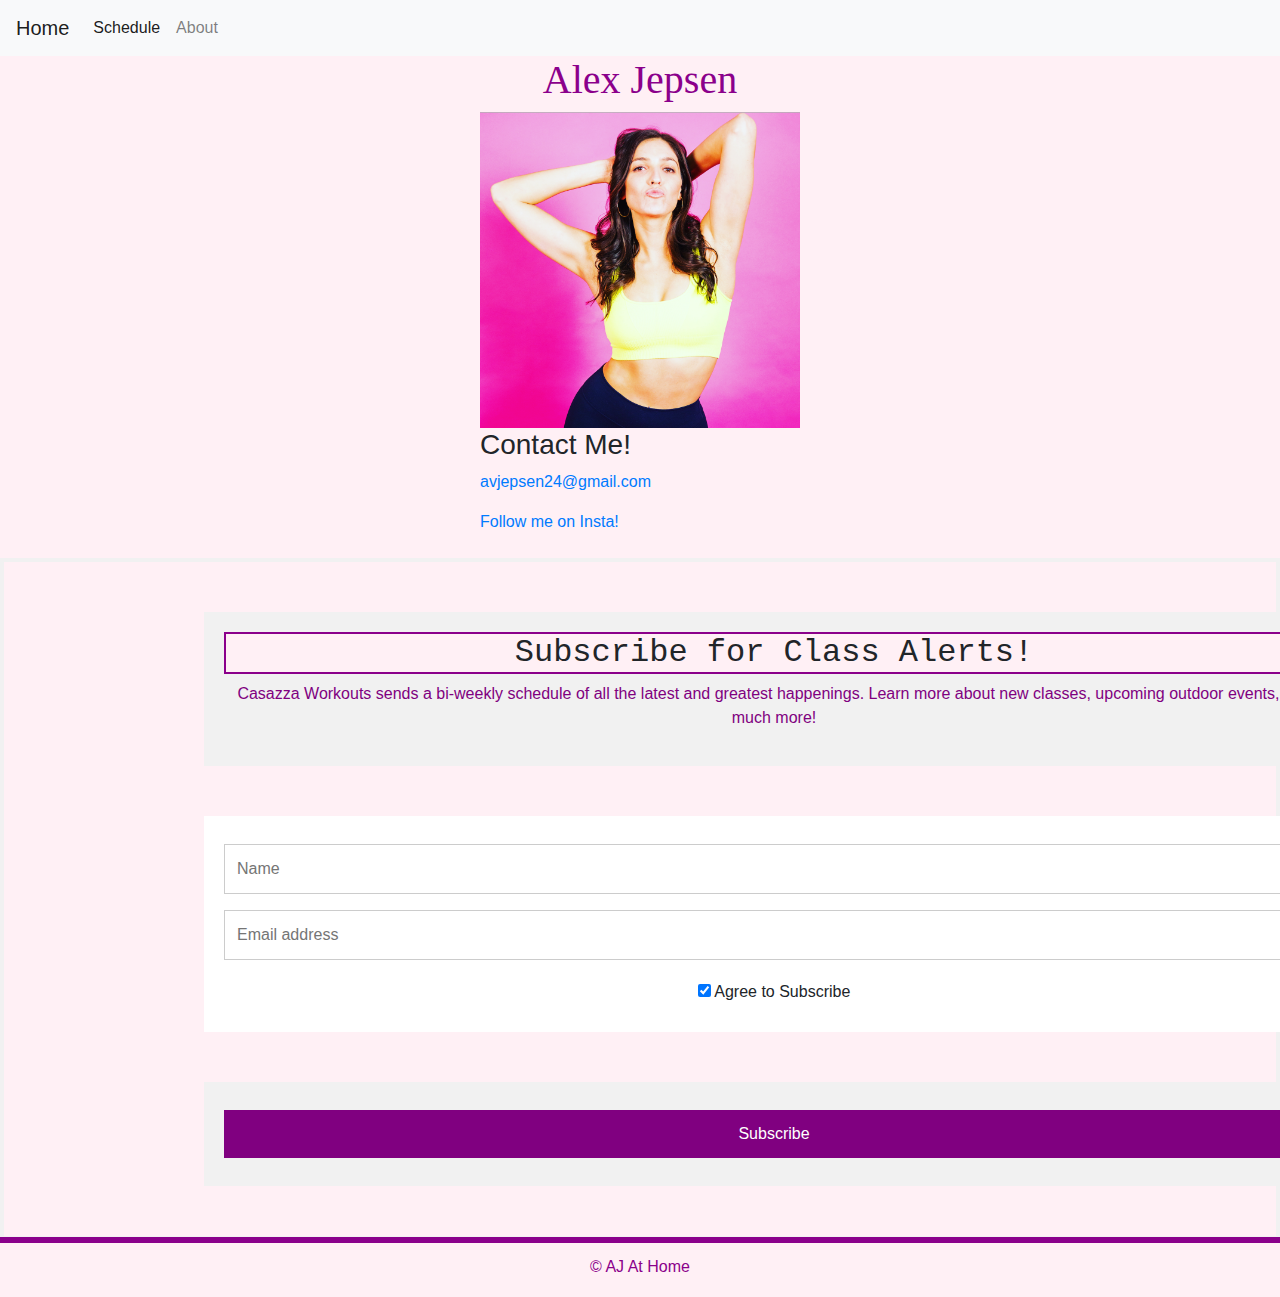
<file: index.html>
<!DOCTYPE html>
<html class="html">
    <head>
        <title>Alex Jepsen</title>
        <meta name="viewpoint"
        content="width=device-width, initial-scale=1">
        <link rel="stylesheet" href="https://stackpath.bootstrapcdn.com/bootstrap/4.5.2/css/bootstrap.min.css" integrity="sha384-JcKb8q3iqJ61gNV9KGb8thSsNjpSL0n8PARn9HuZOnIxN0hoP+VmmDGMN5t9UJ0Z" crossorigin="anonymous">
        <link rel="icon" type="image/png" href="Assets/images/headshot.png">

        <!-- CSS LINK -->
        <link rel="stylesheet" href="Assets/css/styles.css" media="screen">
    </head>

<!-- Adding in the Navigation Bar -->
    <nav class="navbar navbar-expand-lg navbar-light bg-light">
        <a class="navbar-brand" href="index.html">Home</a>
        <button class="navbar-toggler" type="button" data-toggle="collapse" data-target="#navbarNavAltMarkup" aria-controls="navbarNavAltMarkup" aria-expanded="false" aria-label="Toggle navigation">
          <span class="navbar-toggler-icon"></span>
        </button>
        <div class="collapse navbar-collapse" id="navbarNavAltMarkup">
          <div class="navbar-nav">
            <a class="nav-item nav-link active" href="schedule.html">Schedule <span class="sr-only">(current)</span></a>
            <a class="nav-item nav-link" href="about.html">About</a>
          </div>
        </div>
      </nav>

    <body>
    

        <div>
            <h1>Alex Jepsen</h1>
            <desc class="desc img:hover">
                <a href=https://305fitness.com/alex-v>
                    <img class="center" src="Assets/images/headshot.png">
                </a>
            </desc>
            <h3 class="center"> Contact Me!</h3>
                <address>
                    <a class="center" href="mailto:avjepsen24@gmail.com">
                    avjepsen24@gmail.com
                    </a>
                </address>
            <a class="center" href=https://instagram.com/alexvetrano>
                Follow me on Insta!
            </a>    
        </div>
        <br>
        
        <!-- Start of Email List -->
        <form action="action_page.html">
            <div class="container">
              <h2>Subscribe for Class Alerts!</h2>
              <p>Casazza Workouts sends a bi-weekly schedule of all the latest and greatest happenings. Learn more about new classes, upcoming outdoor events, and much more!</p>
            </div>
          
            <div class="container" style="background-color:white">
              <input type="text" placeholder="Name" name="name" required>
              <input type="text" placeholder="Email address" name="mail" required>
              <label>
                <input type="checkbox" checked="checked" name="subscribe"> Agree to Subscribe
              </label>
            </div>
          
            <div class="container">
              <input type="submit" value="Subscribe">
            </div>
          </form>

        <!-- Start of footer -->
       <hr>
       <br>

        <footer class="footer navbar-fixed-bottom">
            <div class="two-toned-footer-color">
                <p class="text-muted-footer text-center">
                    &copy; AJ At Home
                </p>
            </div>
        </footer>
        <!-- End of footer -->
    

    </body>
</html>
</file>
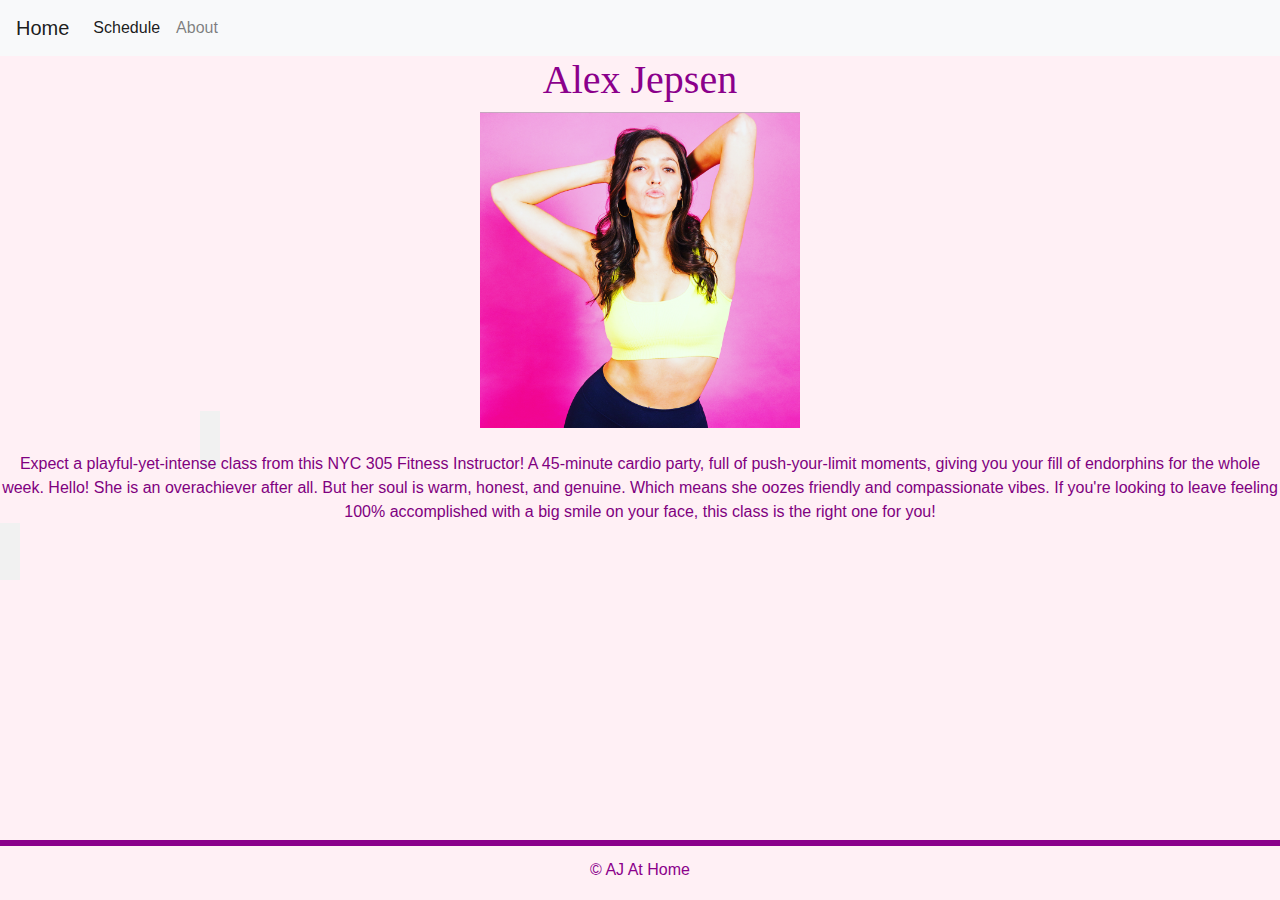
<file: about.html>
<!DOCTYPE html>
<html class="html">
    <head>
        <title>Alex Jepsen</title>
        <meta name="viewpoint"
        content="width=device-width, initial-scale=1">
        <link rel="stylesheet" href="https://stackpath.bootstrapcdn.com/bootstrap/4.5.2/css/bootstrap.min.css" integrity="sha384-JcKb8q3iqJ61gNV9KGb8thSsNjpSL0n8PARn9HuZOnIxN0hoP+VmmDGMN5t9UJ0Z" crossorigin="anonymous">
        <link rel="icon" type="image/png" href="Assets/images/headshot.png">

        <!-- CSS LINK -->
        <link rel="stylesheet" href="Assets/css/styles.css" media="screen">
    </head>

<!-- Adding in the Navigation Bar -->
    <nav class="navbar navbar-expand-lg navbar-light bg-light">
        <a class="navbar-brand" href="index.html">Home</a>
        <button class="navbar-toggler" type="button" data-toggle="collapse" data-target="#navbarNavAltMarkup" aria-controls="navbarNavAltMarkup" aria-expanded="false" aria-label="Toggle navigation">
          <span class="navbar-toggler-icon"></span>
        </button>
        <div class="collapse navbar-collapse" id="navbarNavAltMarkup">
          <div class="navbar-nav">
            <a class="nav-item nav-link active" href="schedule.html">Schedule</a>
            <a class="nav-item nav-link" href="about.html">About <span class="sr-only">(current)</span></a>
          </div>
        </div>
      </nav>

    <body>
        <div>
            <h1>Alex Jepsen</h1> 
         <img class="center" src="Assets/images/headshot.png"></a>
         <container class="container">
            <p>
                Expect a playful-yet-intense class from this NYC 305 Fitness Instructor! A 45-minute cardio party, full of push-your-limit moments, giving you your fill of endorphins for the whole week. Hello! She is an overachiever after all. But her soul is warm, honest, and genuine. Which means she oozes friendly and compassionate vibes. If you're looking to leave feeling 100% accomplished with a big smile on your face, this class is the right one for you!
             </p>
         </container>
        </div>
    
        <br>
        
        <!-- Start of footer -->
        <br>

        <footer class="footer navbar-fixed-bottom">
            <div class="two-toned-footer-color">
                <p class="text-muted-footer text-center">
                    &copy; AJ At Home
                </p>
            </div>
        </footer>
        <!-- End of footer -->
    

    </body>
</html>
</file>
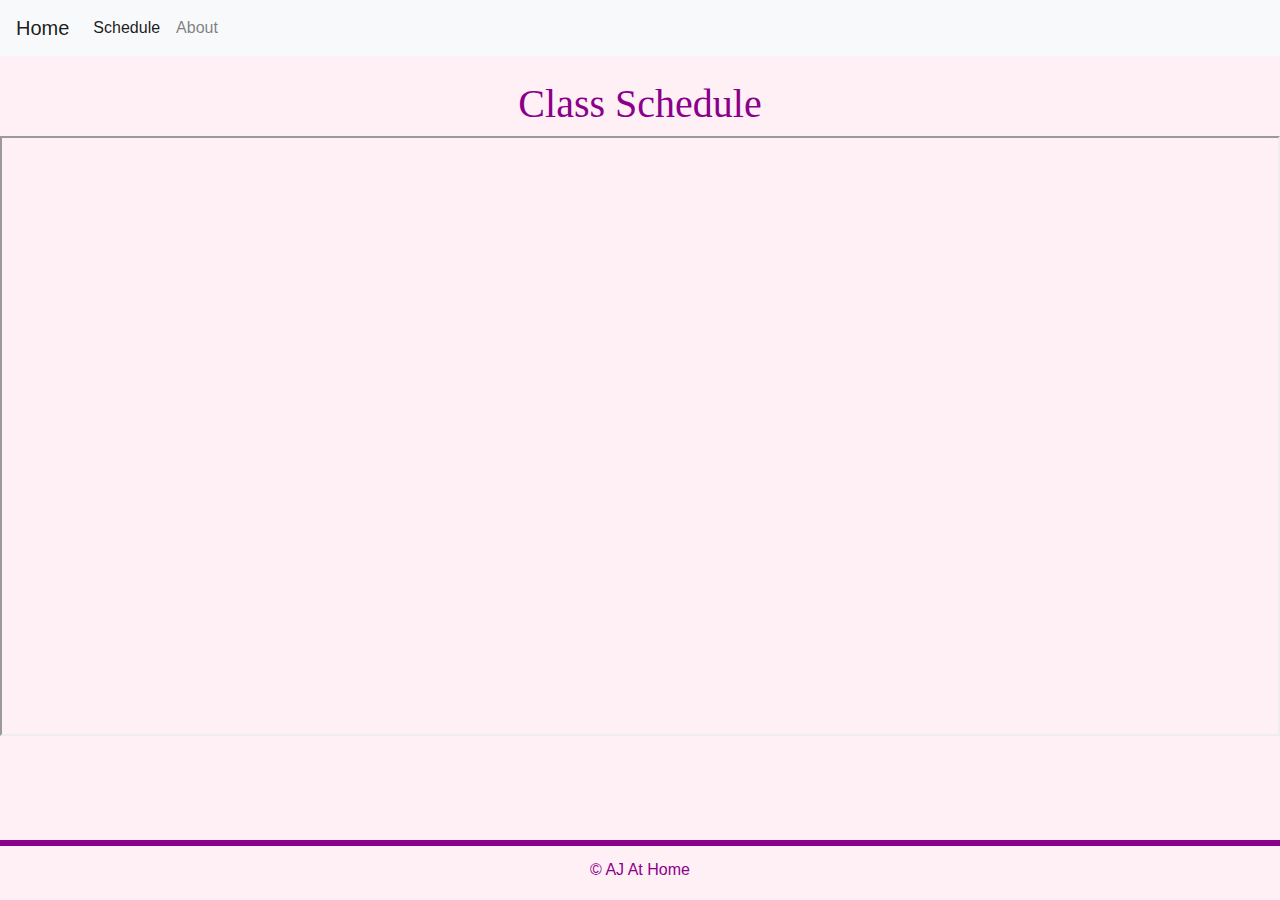
<file: schedule.html>
<!DOCTYPE html>
<html class="html">
    <head>
        <title>Alex Jepsen</title>
        <meta name="viewpoint"
        content="width=device-width, initial-scale=1">
        <link rel="stylesheet" href="https://stackpath.bootstrapcdn.com/bootstrap/4.5.2/css/bootstrap.min.css" integrity="sha384-JcKb8q3iqJ61gNV9KGb8thSsNjpSL0n8PARn9HuZOnIxN0hoP+VmmDGMN5t9UJ0Z" crossorigin="anonymous">
        <link rel="icon" type="image/png" href="Assets/images/headshot.png">

        <!-- CSS LINK -->
        <link rel="stylesheet" href="Assets/css/styles.css" media="screen">
    </head>

<!-- Adding in the Navigation Bar -->
    <nav class="navbar navbar-expand-lg navbar-light bg-light">
        <a class="navbar-brand" href="index.html">Home</a>
        <button class="navbar-toggler" type="button" data-toggle="collapse" data-target="#navbarNavAltMarkup" aria-controls="navbarNavAltMarkup" aria-expanded="false" aria-label="Toggle navigation">
          <span class="navbar-toggler-icon"></span>
        </button>
        <div class="collapse navbar-collapse" id="navbarNavAltMarkup">
          <div class="navbar-nav">
            <a class="nav-item nav-link active" href="schedule.html">Schedule <span class="sr-only">(current)</span></a>
            <a class="nav-item nav-link" href="about.html">About</a>
          </div>
        </div>
      </nav>

    <body>
    

        <br>
        <h1>Class Schedule</h1>
        <iframe src="https://calendar.google.com/calendar/embed?src=c_phjork5uf4m4vdqm19g3n68ccs%40group.calendar.google.com&ctz=America%2FNew_York" 
        ></iframe>
        <!-- Start of footer -->
        <br>

        <footer class="footer navbar-fixed-bottom">
            <div class="two-toned-footer-color">
                <p class="text-muted-footer text-center">
                    &copy; AJ At Home
                </p>
            </div>
        </footer>
        <!-- End of footer -->
    

    </body>
</html>
</file>
<file: Assets/css/styles.css>
/* ----DEFAULT ELEMENT STYLING START---- */
.html {
    position: relative;
    min-height: 100%;
  }
  
  /* ----BACKGROUND COLOR START---- */
  body {
    background-color: #fff0f5;
   
  }
  
  h1 {
    color:darkmagenta;
    width: 100%;
    text-align: center;
    font-family: Cambria, Cochin, Georgia, Times, 'Times New Roman', serif;
  }
  h2 {
    background-color: lavenderblush;
    width: 100%;
    text-align: center;
    border: 2px solid darkmagenta;
    font-family: 'Courier New', Courier, monospace;
  }
  
  .desc {
    color: purple;
    background-color: lavender;
    width: 100%;
    text-align: center;
    font: century;
  }
  
  /* ----IMAGE DETAILS---- */
  .center {
    display: block;
    margin-left: auto;
    margin-right: auto;
    width: 25%;
  }
  
  img:hover {
    opacity: 0.5;
  }
  
  
  /* ----GOOGLE CALENDAR STYLING---- */
  
  iframe{
    width: 100%;
    height: 600px;
    object-fit: cover;
  }
  
  
  /* ----BANNER IMAGE STYLING START---- */
  .main-content {
    position: relative;
  }
  #header-waves {
    position: absolute;
    object-fit: initial;
    left: 0;
    bottom: 1;
  }
  #header-waves img {
   width: 100%;
   height: auto;
   display: block;
  }
  
  /* ABOUT ME FORMATTING */
  .container {
    margin: 50px auto;
    width: 100%;
    margin-right: 200px;
    margin-left: 200px;
    text-align: center;
  }p{
    font-family: 'Franklin Gothic Medium', 'Arial Narrow', Arial, sans-serif;
    font: 'Arial Narrow';
    color: purple;
  
  }
  /* ---EMAIL POPUP--- */

/* Style the form element with a border around it */
form {
  border: 4px solid #f1f1f1;
}

/* Add some padding and a grey background color to containers */
.container {
  padding: 20px;
  background-color: #f1f1f1;
}

/* Style the input elements and the submit button */
input[type=text], input[type=submit] {
  width: 100%;
  padding: 12px;
  margin: 8px 0;
  display: inline-block;
  border: 1px solid #ccc;
  box-sizing: border-box;
}

/* Add margins to the checkbox */
input[type=checkbox] {
  margin-top: 16px;
}

/* Style the submit button */
input[type=submit] {
  background-color:purple;
  color: white;
  border: none;
}

input[type=submit]:hover {
  color: purple;
  opacity: 0.8;
}

  /* ----FOOTER START---- */
  .footer {
    position: absolute;
    text-align: center;
    bottom: 0;
    width: 100%;
    height: 60px;
    margin-top: 30px;
    background-color: lavenderblush;
  }
  
  .text-muted-footer {
    margin-top: 15px;
    color: darkmagenta;
  }
  
  .two-toned-footer-color {
    height: 6px;
    padding-top: 3px;
    background-color: darkmagenta;
  }
</file>
